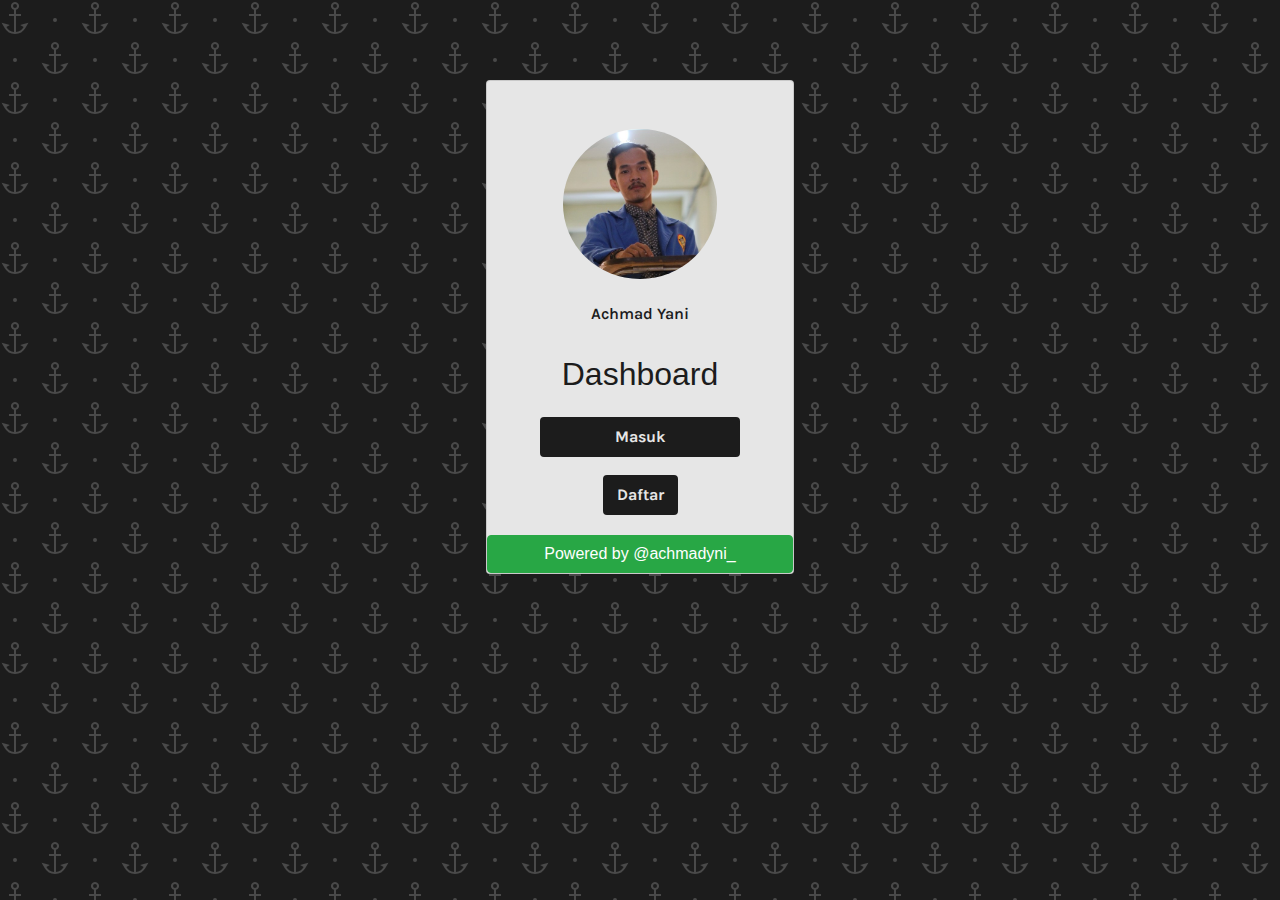
<file: index.html>
<!DOCTYPE html>
<html>
  <head>
    <meta name="viewport" content="width=device-width, initial-scale=1" />
    <meta charset="UTF-8" />
    <title>Dashboard</title>
    <link rel="stylesheet" href="https://stackpath.bootstrapcdn.com/bootstrap/4.5.2/css/bootstrap.min.css" integrity="sha384-JcKb8q3iqJ61gNV9KGb8thSsNjpSL0n8PARn9HuZOnIxN0hoP+VmmDGMN5t9UJ0Z" crossorigin="anonymous" />
    <link rel="stylesheet" href="assets/css/style.css" />
  </head>

  <body>
    <div class="container-fluid">
      <div class="container">
        <div class="card">
          <div class="card-body">
            <img id="pic" src="assets/img/Profil.jpg" alt="User Photo" />
            <button class="username">
              <a target="_blank" href="https://www.instagram.com/achmadyni_">Achmad Yani</a>
            </button>
            <h2 class="title">Dashboard</h2>
            <div id="links">
              <a class="btn link btn-success" href="masuk.html">Masuk</a>
            </div>
              <a class="btn link btn-primary" href="daftar.html">Daftar</a>
            </div>
            <a class="btn btn-success">Powered by @achmadyni_</a>
          </div>
        </div>
      </div>
    </div>
  </body>
</html>
</file>
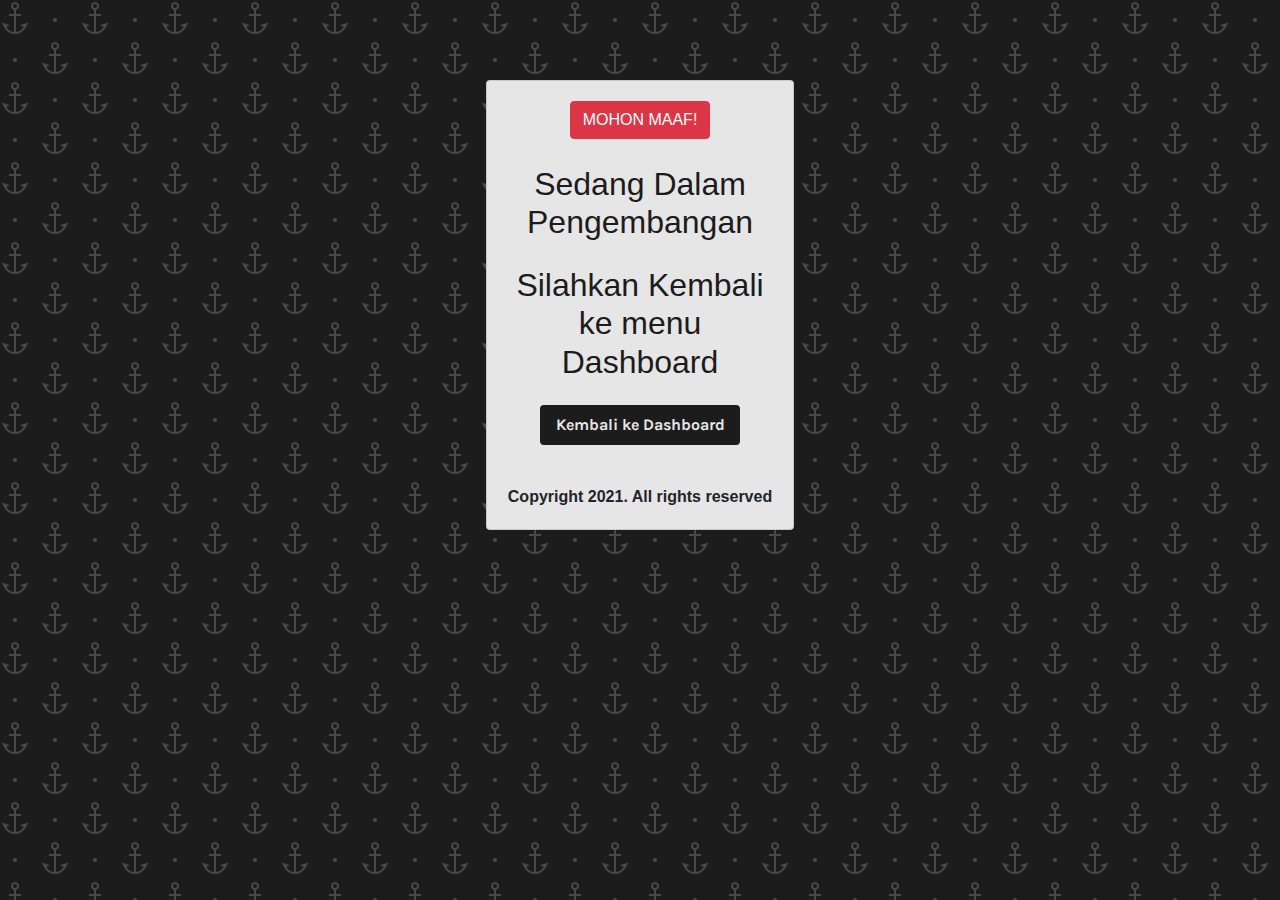
<file: daftar.html>
<!DOCTYPE html>
<html>
  <head>
    <meta name="viewport" content="width=device-width, initial-scale=1" />
    <meta charset="UTF-8" />
    <title>Daftar</title>
    <link rel="stylesheet" href="https://stackpath.bootstrapcdn.com/bootstrap/4.5.2/css/bootstrap.min.css" integrity="sha384-JcKb8q3iqJ61gNV9KGb8thSsNjpSL0n8PARn9HuZOnIxN0hoP+VmmDGMN5t9UJ0Z" crossorigin="anonymous" />
    <link rel="stylesheet" href="assets/css/style.css" />
  </head>

  <body>
    <div class="container-fluid">
      <div class="container">
        <div class="card">
          <d class="card-body">
            <h2 class="btn btn-danger">MOHON MAAF!</h2>
            <h2 class="title">Sedang Dalam Pengembangan</h2>
            <h2 class="title">Silahkan Kembali ke menu Dashboard</h2>
            <div id="links">
                <a class="btn link btn-primary" href="index.html"> Kembali ke Dashboard </a>
        </div>
    <footer>Copyright 2021. All rights reserved</footer>
</div>
      </div>
    </div>
  </body>
</html>
</file>
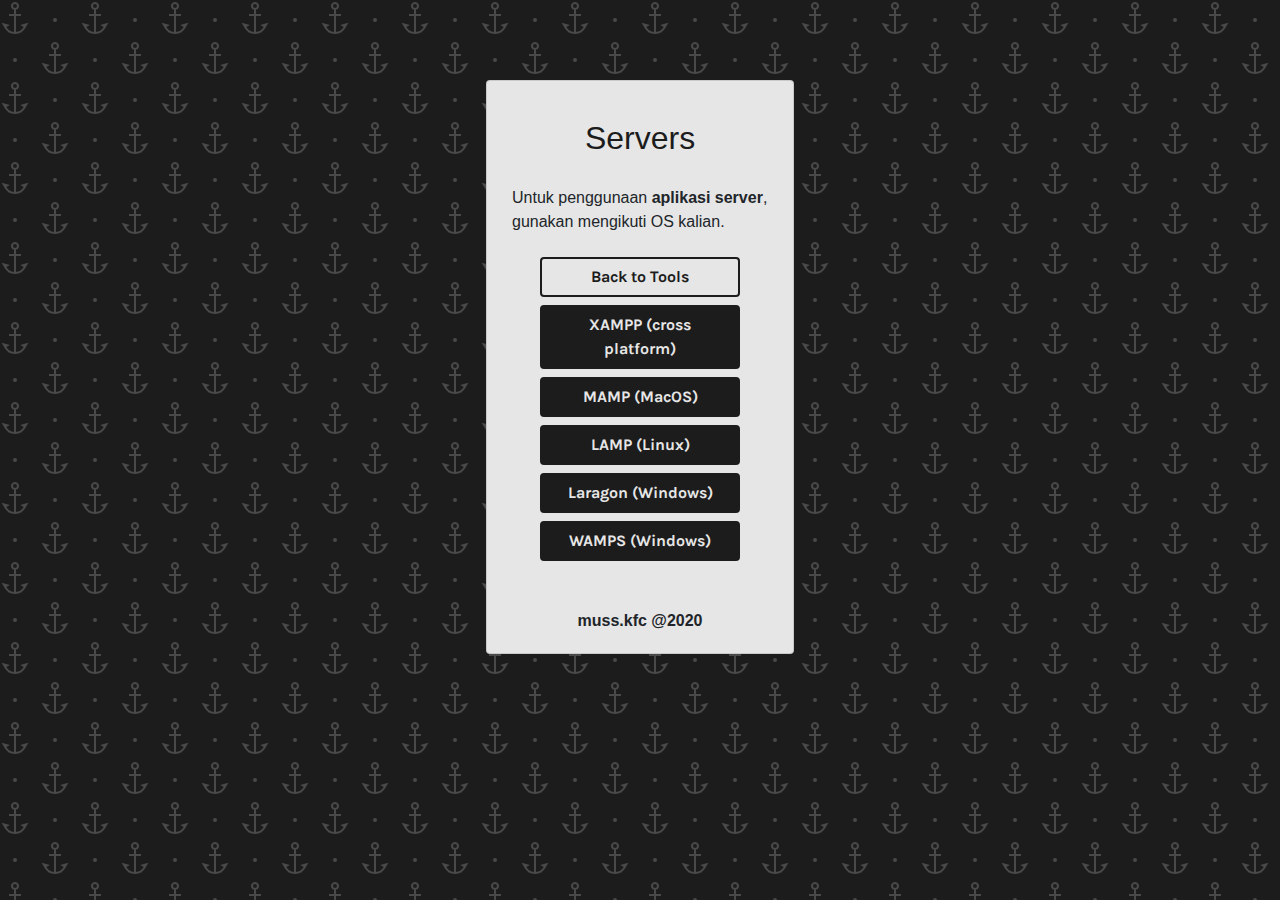
<file: pages/server.html>
<!DOCTYPE html>
<html>
  <head>
    <meta name="viewport" content="width=device-width, initial-scale=1" />
    <meta charset="UTF-8" />
    <title>Text editor | LinkTree</title>
    <link rel="stylesheet" href="https://stackpath.bootstrapcdn.com/bootstrap/4.5.2/css/bootstrap.min.css" integrity="sha384-JcKb8q3iqJ61gNV9KGb8thSsNjpSL0n8PARn9HuZOnIxN0hoP+VmmDGMN5t9UJ0Z" crossorigin="anonymous" />
    <link rel="stylesheet" href="../assets/css/style.css" />
  </head>

  <body>
    <div class="container-fluid">
      <div class="container">
        <div class="card">
          <div class="card-body">
            <h2 class="title">Servers</h2>
            <p>Untuk penggunaan <strong>aplikasi server</strong>, gunakan mengikuti OS kalian.</p>
            <div id="links">
              <a class="btn back mb-2" href="tools.html">Back to Tools</a>
              <a class="btn link mb-2" href="http://www.apachefriends.org" target="_blank">XAMPP (cross platform)</a>
              <a class="btn link mb-2" href="http://www.mamp.info" target="_blank">MAMP (MacOS)</a>
              <a class="btn link mb-2" href="http://bitnami.com/stack/lamp/installer" target="_blank">LAMP (Linux)</a>
              <a class="btn link mb-2" href="http://laragon.org" target="_blank">Laragon (Windows)</a>
              <a class="btn link mb-2" href="http://www.wampserver.com/en/" target="_blank">WAMPS (Windows)</a>
            </div>
            <footer>muss.kfc @2020</footer>
          </div>
        </div>
      </div>
    </div>
  </body>
</html>
</file>
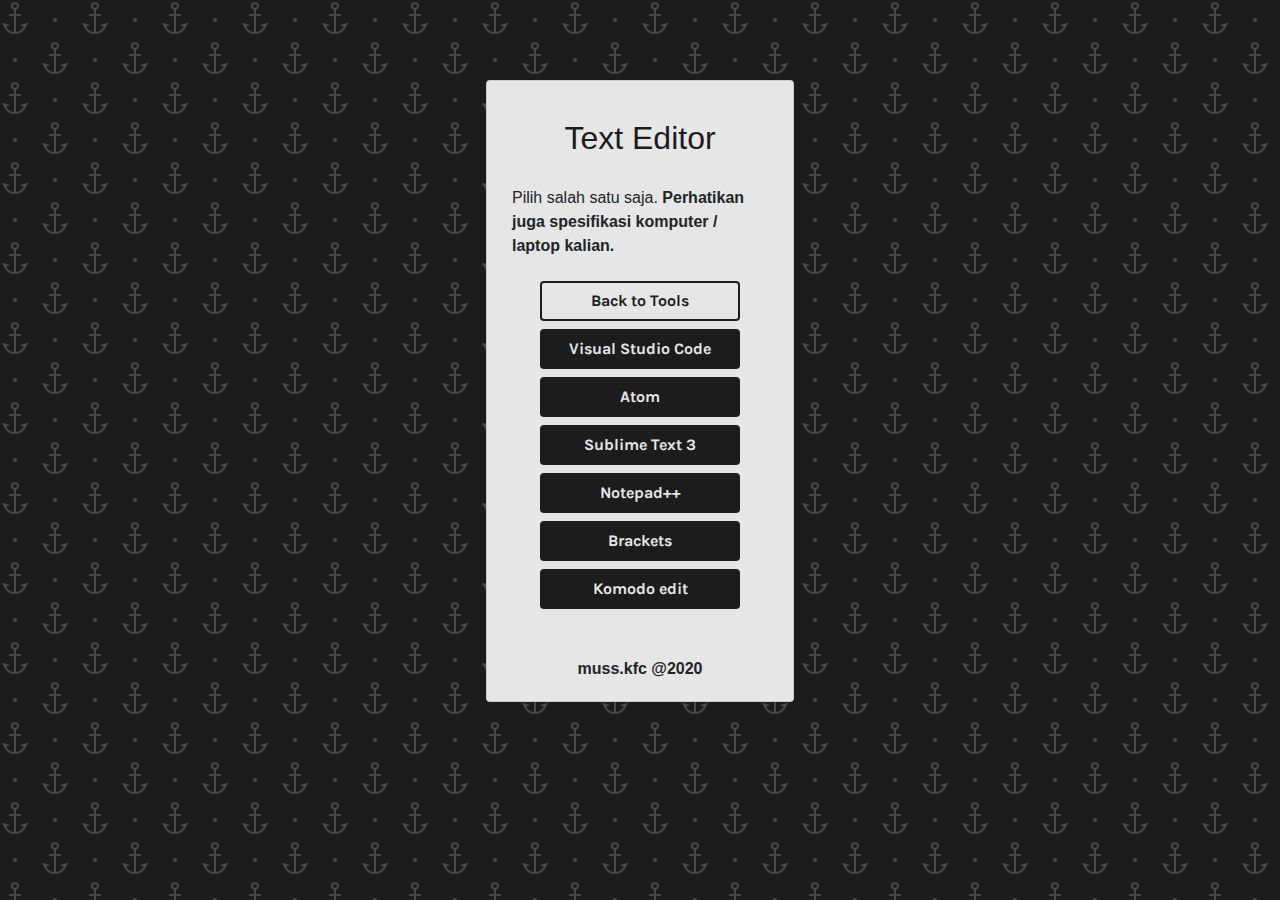
<file: pages/text editor.html>
<!DOCTYPE html>
<html>
  <head>
    <meta name="viewport" content="width=device-width, initial-scale=1" />
    <meta charset="UTF-8" />
    <title>Text editor | LinkTree</title>
    <link rel="stylesheet" href="https://stackpath.bootstrapcdn.com/bootstrap/4.5.2/css/bootstrap.min.css" integrity="sha384-JcKb8q3iqJ61gNV9KGb8thSsNjpSL0n8PARn9HuZOnIxN0hoP+VmmDGMN5t9UJ0Z" crossorigin="anonymous" />
    <link rel="stylesheet" href="../assets/css/style.css" />
  </head>

  <body>
    <div class="container-fluid">
      <div class="container">
        <div class="card">
          <div class="card-body">
            <h2 class="title">Text Editor</h2>
            <p>Pilih salah satu saja. <strong>Perhatikan juga spesifikasi komputer / laptop kalian.</strong></p>
            <div id="links">
              <a class="btn back mb-2" href="tools.html"> Back to Tools </a>
              <a class="btn link mb-2" target="_blank" href="https://code.visualstudio.com"> Visual Studio Code </a>
              <a class="btn link mb-2" target="_blank" href="https://atom.io"> Atom </a>
              <a class="btn link mb-2" target="_blank" href="https://www.sublimetext.com"> Sublime Text 3 </a>
              <a class="btn link mb-2" target="_blank" href="https://notepad-plus-plus.org/download"> Notepad++</a>
              <a class="btn link mb-2" target="_blank" href="https://github.com/adobe/brackets"> Brackets </a>
              <a class="btn link mb-2" target="_blank" href="https://github.com/Komodo/KomodoEdit"> Komodo edit </a>
            </div>
            <footer>muss.kfc @2020</footer>
          </div>
        </div>
      </div>
    </div>
  </body>
</html>
</file>
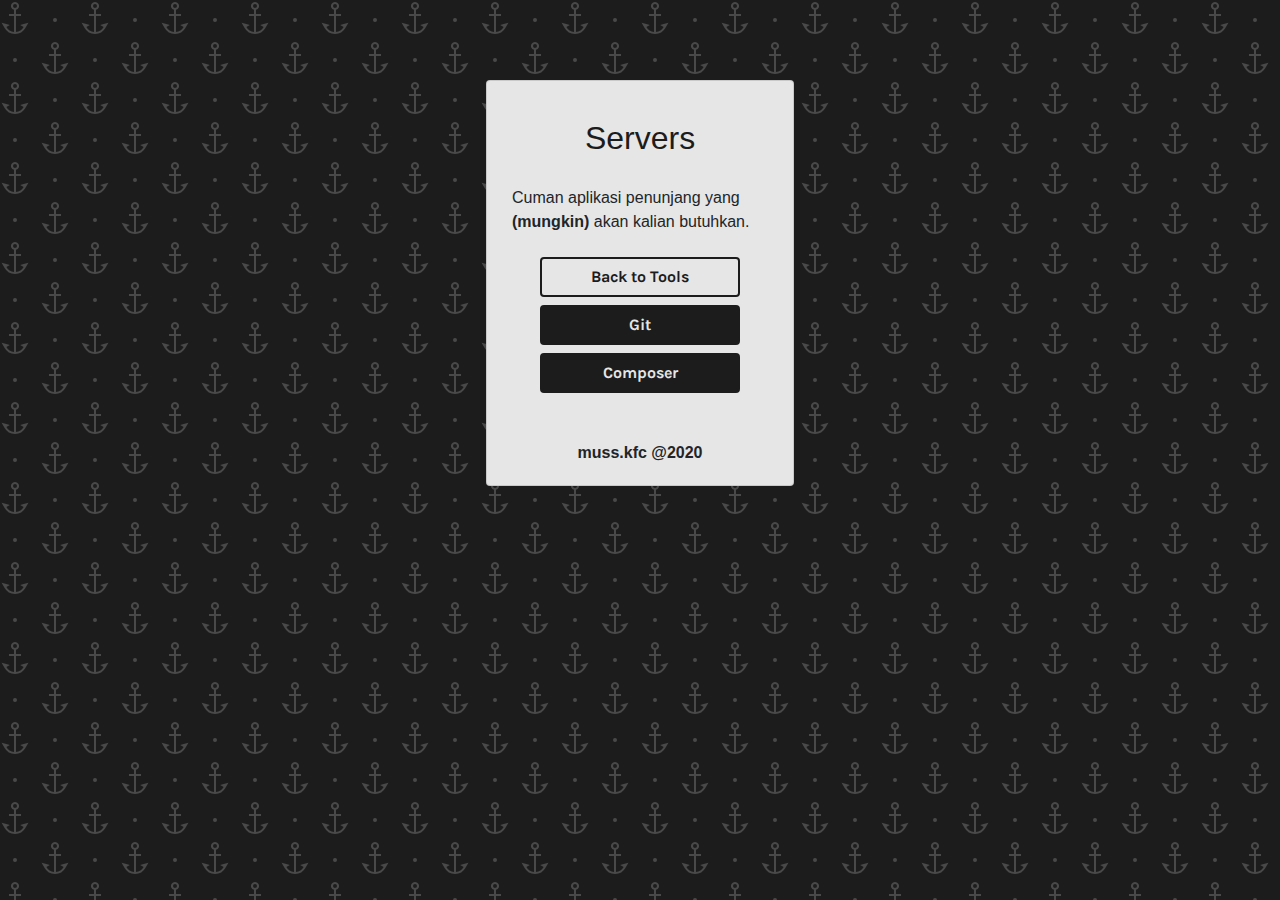
<file: pages/utility.html>
<!DOCTYPE html>
<html>
  <head>
    <meta name="viewport" content="width=device-width, initial-scale=1" />
    <meta charset="UTF-8" />
    <title>Text editor | LinkTree</title>
    <link rel="stylesheet" href="https://stackpath.bootstrapcdn.com/bootstrap/4.5.2/css/bootstrap.min.css" integrity="sha384-JcKb8q3iqJ61gNV9KGb8thSsNjpSL0n8PARn9HuZOnIxN0hoP+VmmDGMN5t9UJ0Z" crossorigin="anonymous" />
    <link rel="stylesheet" href="../assets/css/style.css" />
  </head>

  <body>
    <div class="container-fluid">
      <div class="container">
        <div class="card">
          <div class="card-body">
            <h2 class="title">Servers</h2>
            <p>Cuman aplikasi penunjang yang <strong>(mungkin)</strong> akan kalian butuhkan.</p>
            <div id="links">
              <a class="btn back mb-2" href="tools.html">Back to Tools</a>
              <a class="btn link mb-2" target="_blank" href="https://git-scm.com/">Git</a>
              <a class="btn link mb-2" target="_blank" href="https://getcomposer.org/">Composer</a>
            </div>
            <footer>muss.kfc @2020</footer>
          </div>
        </div>
      </div>
    </div>
  </body>
</html>
</file>
<file: assets/css/style.css>
@import url('https://fonts.googleapis.com/css2?family=Karla:wght@400;700&display=swap');
:root {
  --bgColor: #1c1c1c;
  --accentColor: #e6e6e6;
  --font: 'Karla', sans-serif;
}
body {
  background-color: var(--bgColor);
  background-image: url("data:image/svg+xml,%3Csvg xmlns='http://www.w3.org/2000/svg' viewBox='0 0 80 80' width='80' height='80'%3E%3Cpath fill='%23e6e6e6' fill-opacity='0.22' d='M14 16H9v-2h5V9.87a4 4 0 1 1 2 0V14h5v2h-5v15.95A10 10 0 0 0 23.66 27l-3.46-2 8.2-2.2-2.9 5a12 12 0 0 1-21 0l-2.89-5 8.2 2.2-3.47 2A10 10 0 0 0 14 31.95V16zm40 40h-5v-2h5v-4.13a4 4 0 1 1 2 0V54h5v2h-5v15.95A10 10 0 0 0 63.66 67l-3.47-2 8.2-2.2-2.88 5a12 12 0 0 1-21.02 0l-2.88-5 8.2 2.2-3.47 2A10 10 0 0 0 54 71.95V56zm-39 6a2 2 0 1 1 0-4 2 2 0 0 1 0 4zm40-40a2 2 0 1 1 0-4 2 2 0 0 1 0 4zM15 8a2 2 0 1 0 0-4 2 2 0 0 0 0 4zm40 40a2 2 0 1 0 0-4 2 2 0 0 0 0 4z'%3E%3C/path%3E%3C/svg%3E");
}
#pic {
  height: 150px;
  display: block;
  margin: 28px auto 15px;
  border-radius: 50%;
}
.container {
  text-align: center;
  margin: 56px auto;
  width: 400px;
  padding: 24px 46px;
  border-radius: 36px;
  box-sizing: border-box;
}
.card {
  background-color: var(--accentColor);
}
.username {
  background: 0;
  border: 0;
  padding: 10px 20px;
  border-bottom: 3px solid var(--accentColor);
}
.username:hover {
  transition: 0.2s;
  border-bottom: 3px solid var(--bgColor);
}
.username a {
  color: var(--bgColor);
  font-size: 1rem;
  font-weight: 600;
  line-height: 1.25;
  display: block;
  font-family: var(--font);
  text-align: center;
  text-decoration: none;
}
.title {
  color: var(--bgColor);
  margin: 18px 0 24px 0;
  text-align: center;
}
p {
  padding: 5px;
  margin-bottom: 14px;
  text-align: left;
}
#links {
  max-width: 675px;
  width: auto;
  margin: 18px auto;
}
#links a {
  width: 200px;
}

.link,
.back {
  background-color: var(--bgColor);
  color: var(--accentColor);
  font-family: var(--font);
  font-weight: bold;
  font-size: 1rem;
  transition: all 0.25s cubic-bezier(0.08, 0.59, 0.29, 0.99);
  border: solid var(--bgColor) 2px;
}
#links .link a {
  color: var(--accentColor);
}

.back {
  color: var(--bgColor);
  background-color: var(--accentColor);
}
.back:hover {
  border: 2px solid var(--accentColor);
}
#links .link:hover {
  background-color: var(--accentColor);
  color: var(--bgColor);
}
footer {
  margin-top: 40px;
  font-weight: 600;
}
</file>
